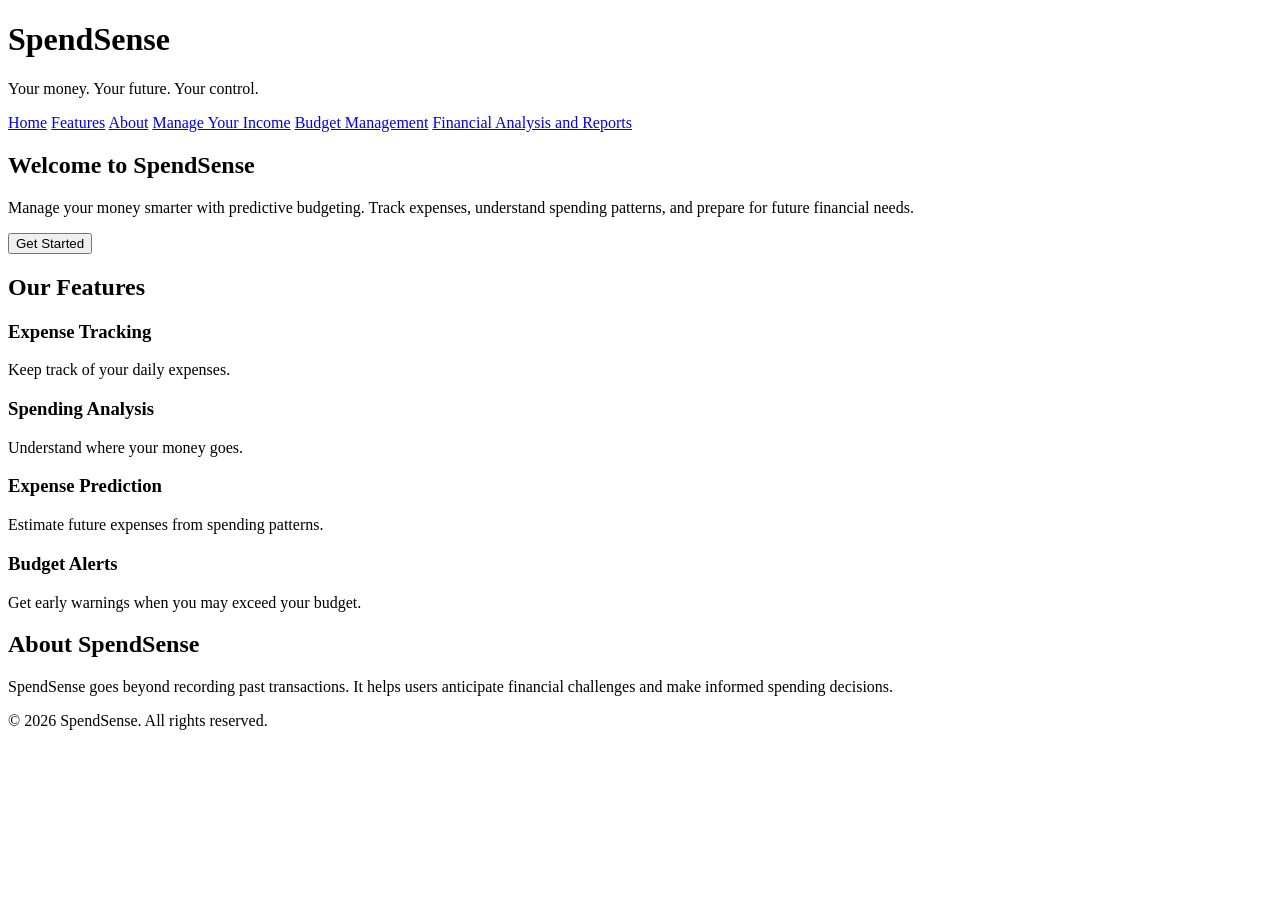
<file: index.html>
<!DOCTYPE html>
<html lang="en">
<head>
    <meta charset="UTF-8">
    <meta name="viewport" content="width=device-width, initial-scale=1.0">
    <title>SpendSense | Smart Budgeting</title>
</head>
<body>

<header>
    <h1>SpendSense</h1>
    <p>Your money. Your future. Your control.</p>

    <nav>
        <a href="#home">Home</a>
        <a href="#features">Features</a>
        <a href="#about">About</a>
        <a href="income.html">Manage Your Income</a>
        <a href="budget.html">Budget Management</a>
        <a href="reports.html">Financial Analysis and Reports</a>
    </nav>
</header>

<main>
    <section id="home">
        <h2>Welcome to SpendSense</h2>
        <p>
            Manage your money smarter with predictive budgeting.
            Track expenses, understand spending patterns, and
            prepare for future financial needs.
        </p>
        <button type="button">Get Started</button>
    </section>

    <section id="features">
        <h2>Our Features</h2>

        <article>
            <h3>Expense Tracking</h3>
            <p>Keep track of your daily expenses.</p>
        </article>

        <article>
            <h3>Spending Analysis</h3>
            <p>Understand where your money goes.</p>
        </article>

        <article>
            <h3>Expense Prediction</h3>
            <p>Estimate future expenses from spending patterns.</p>
        </article>

        <article>
            <h3>Budget Alerts</h3>
            <p>Get early warnings when you may exceed your budget.</p>
        </article>
    </section>

    <section id="about">
        <h2>About SpendSense</h2>
        <p>
            SpendSense goes beyond recording past transactions.
            It helps users anticipate financial challenges and
            make informed spending decisions.
        </p>
    </section>
</main>

<footer>
    <p>&copy; 2026 SpendSense. All rights reserved.</p>
</footer>
</body>
</html>
</file>
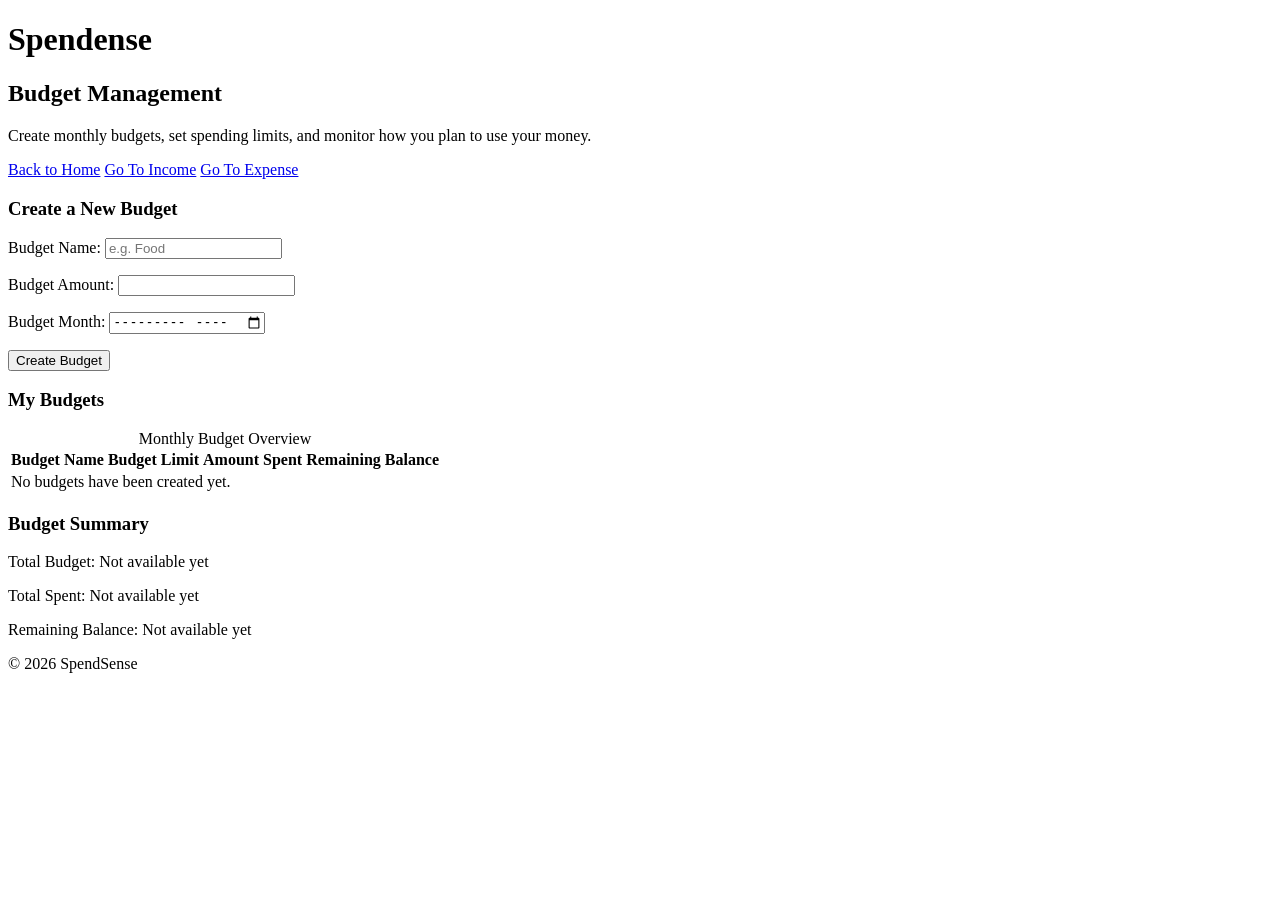
<file: budget.html>
<!DOCTYPE html>
<html lang="en">
    <head>
        <meta charset ="UTF-8">
        <title>SpendSense |Budget Management|</title>
    </head>

    <body>
        <header>
            <h1>Spendense</h1>
            <h2>Budget Management</h2>
        <p>
            Create monthly budgets, set spending limits, and monitor how you plan to use your money.
        </p>

        <nav>
            <a href="index.html">Back to Home</a>
            <a href="income.html">Go To Income</a>
            <a href="Expense.html">Go To Expense</a>
        </nav>
        </header>

        <main>

            <section id ="budget">
                <h3>Create a New Budget </h3>

        <form action="#" method="get">
            <p>
                <label for="budget-name">Budget Name:</label>
                <input type ="text"
                id="budget-name"
                name="budget-name"
                placeholder="e.g. Food"
                required>
            </p>

            <p>
                <label for="budget-amount">Budget Amount:</label>
                <input type="number"
                id="budget-amount"
                name="budget-amount"
                min="0.01"
                step="0.01"
                required>
            </p>

            <p>
                <label for="budget-month">Budget Month:</label>
                <input type="month"
                id="budget-month"
                name="budget-month"
                required>
            </p>

            <button type="submit">Create Budget</button>
        </form>
        </section>


        <section id="my-budgets">
        <h3>My Budgets</h3>

        <table *border*="1">
            <caption>Monthly Budget Overview</caption>

            <thead>
                <tr>
                    <th scope="col">Budget Name</th>
                    <th scope="col">Budget Limit</th>
                    <th scope="col">Amount Spent</th>
                    <th scope="col">Remaining Balance</th>
                </tr>
            </thead>

            <tbody>
                <tr>
                    <td colspan="4">
                        No budgets have been created yet.
                    </td>
                </tr>
            </tbody>
        </table>
        </section>

        <section id="budget-summary">
            <h3>Budget Summary</h3>
            <p>Total Budget: Not available yet</p>
            <p>Total Spent: Not available yet</p>
            <p>Remaining Balance: Not available yet</p>

        </section>
    
    </main>
    <footer>
        <p>&copy; 2026 SpendSense </p>
    </footer>

</body>
</html>
</file>
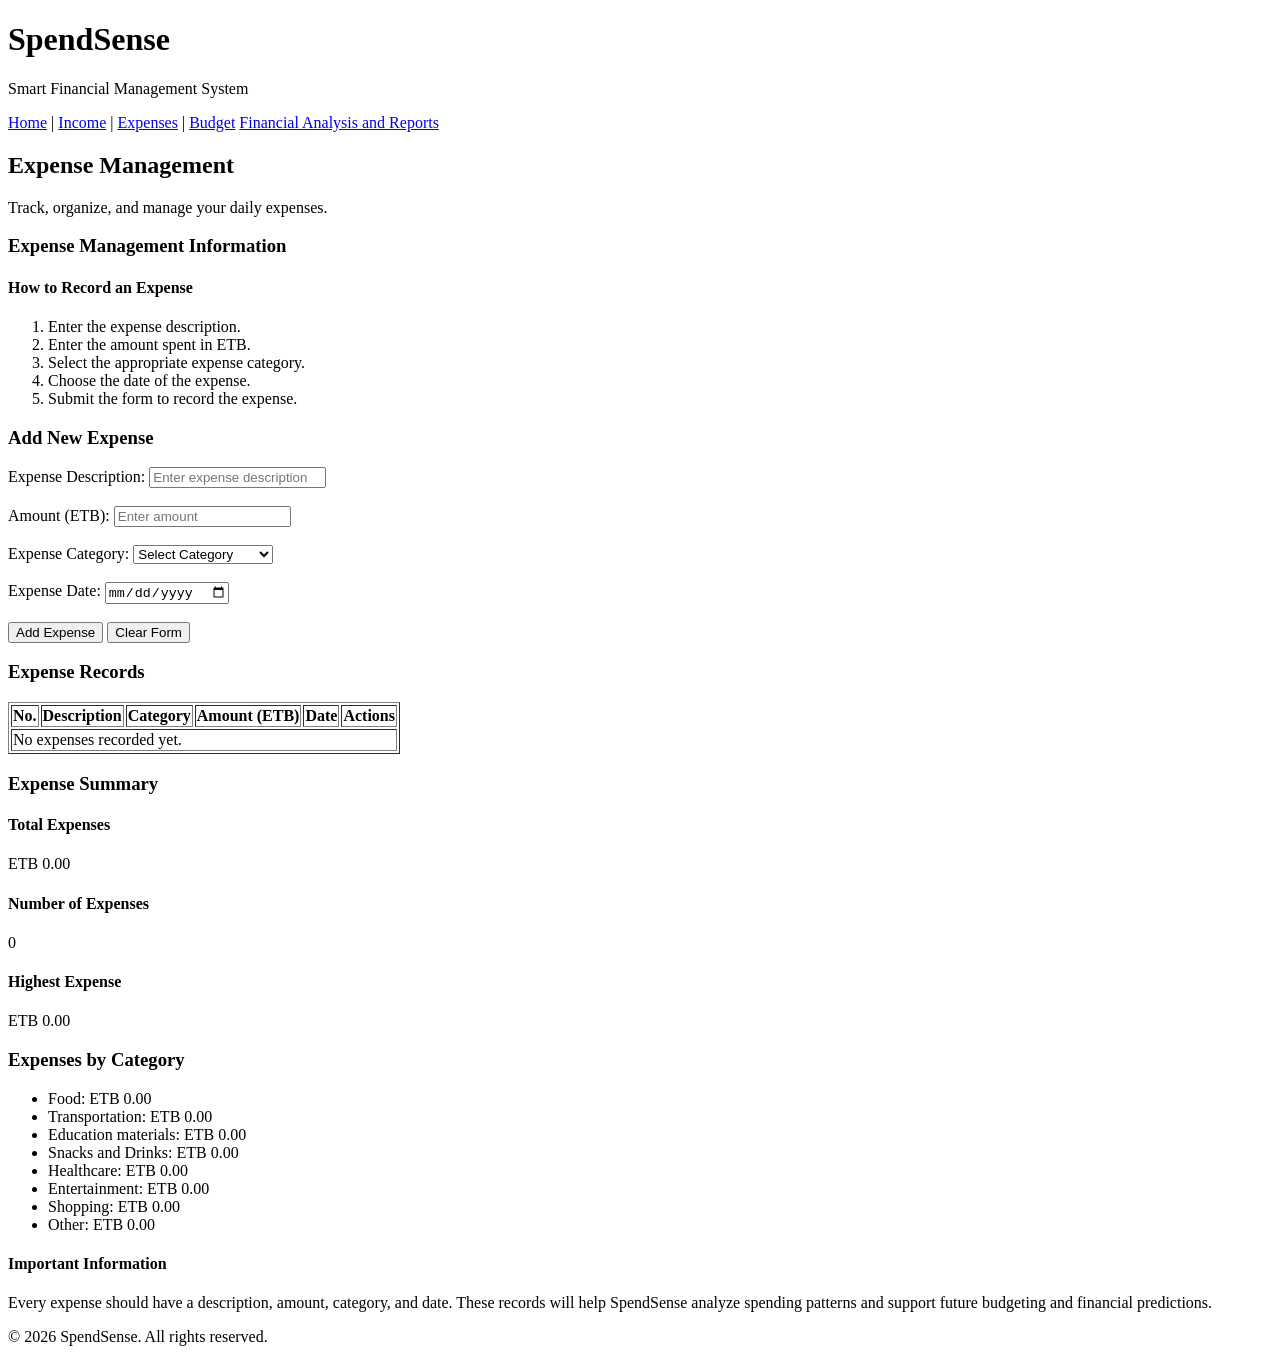
<file: expenses.html>
<!DOCTYPE html>
<html lang="en">

<head>
    <meta charset="UTF-8">
    <meta name="viewport" content="width=device-width, initial-scale=1.0">
    <title>SpendSense - Expense Management</title>
</head>

<body>

    <!-- Header and Navigation -->
    <header>
        <h1>SpendSense</h1>
        <p>Smart Financial Management System</p>

        <nav>
            <a href="index.html">Home</a> |
            <a href="income.html">Income</a> |
            <a href="expenses.html">Expenses</a> |
            <a href="budget.html">Budget</a>
            <a href="reports.html">Financial Analysis and Reports</a>

        </nav>
    </header>

    <main>

        <h2>Expense Management</h2>
        <p>Track, organize, and manage your daily expenses.</p>
        <section>
            <h3>Expense Management Information</h3>

            <h4>How to Record an Expense</h4>

            <ol>
                <li>Enter the expense description.</li>
                <li>Enter the amount spent in ETB.</li>
                <li>Select the appropriate expense category.</li>
                <li>Choose the date of the expense.</li>
                <li>Submit the form to record the expense.</li>
            </ol>
        </section>

        <!-- Expense Entry Form -->
        <section>
            <h3>Add New Expense</h3>

            <form>
                <div>
                    <label for="description">Expense Description:</label>
                    <input type="text" id="description" name="description" placeholder="Enter expense description"
                        required minlength="2">
                </div>

                <br>

                <div>
                    <label for="amount">Amount (ETB):</label>
                    <input type="number" id="amount" name="amount" placeholder="Enter amount" min="0.01" step="0.01"
                        required>
                </div>

                <br>

                <div>
                    <label for="category">Expense Category:</label>

                    <select id="category" name="category" required>
                        <option value="">Select Category</option>
                        <option value="food">Food</option>
                        <option value="transport">Transportation</option>
                        <option value="education">Education materials</option>
                        <option value="snacks and drinks">Snacks and Drinks</option>
                        <option value="health">Healthcare</option>
                        <option value="entertainment">Entertainment</option>
                        <option value="shopping">Shopping</option>
                        <option value="other">Other</option>
                    </select>
                </div>

                <br>

                <div>
                    <label for="date">Expense Date:</label>
                    <input type="date" id="date" name="date" required>
                </div>

                <br>

                <button type="submit">Add Expense</button>
                <button type="reset">Clear Form</button>
            </form>
        </section>

        <!-- Expense Records -->
        <section>
            <h3>Expense Records</h3>

            <table border="1">
                <thead>
                    <tr>
                        <th>No.</th>
                        <th>Description</th>
                        <th>Category</th>
                        <th>Amount (ETB)</th>
                        <th>Date</th>
                        <th>Actions</th>
                    </tr>
                </thead>

                <tbody>
                    <tr>
                        <td colspan="6">
                            No expenses recorded yet.
                        </td>
                    </tr>
                </tbody>
            </table>
        </section>

        <!-- Expense Summary -->
        <section>
            <h3>Expense Summary</h3>

            <div>
                <h4>Total Expenses</h4>
                <p>ETB 0.00</p>
            </div>

            <div>
                <h4>Number of Expenses</h4>
                <p>0</p>
            </div>

            <div>
                <h4>Highest Expense</h4>
                <p>ETB 0.00</p>
            </div>
        </section>

        <!-- Category Breakdown -->
        <section>
            <h3>Expenses by Category</h3>

            <ul>
                <li>Food: ETB 0.00</li>
                <li>Transportation: ETB 0.00</li>
                <li>Education materials: ETB 0.00</li>
                <li>Snacks and Drinks: ETB 0.00</li>
                <li>Healthcare: ETB 0.00</li>
                <li>Entertainment: ETB 0.00</li>
                <li>Shopping: ETB 0.00</li>
                <li>Other: ETB 0.00</li>

            </ul>
        </section>

        <!-- Expense Management Instructions -->
        <section>

            <h4>Important Information</h4>

            <p>
                Every expense should have a description, amount,
                category, and date. These records will help
                SpendSense analyze spending patterns and support
                future budgeting and financial predictions.
            </p>
        </section>

    </main>

    <!-- Footer -->
    <footer>
        <p>&copy; 2026 SpendSense. All rights reserved.</p>
    </footer>

</body>

</html>
</file>
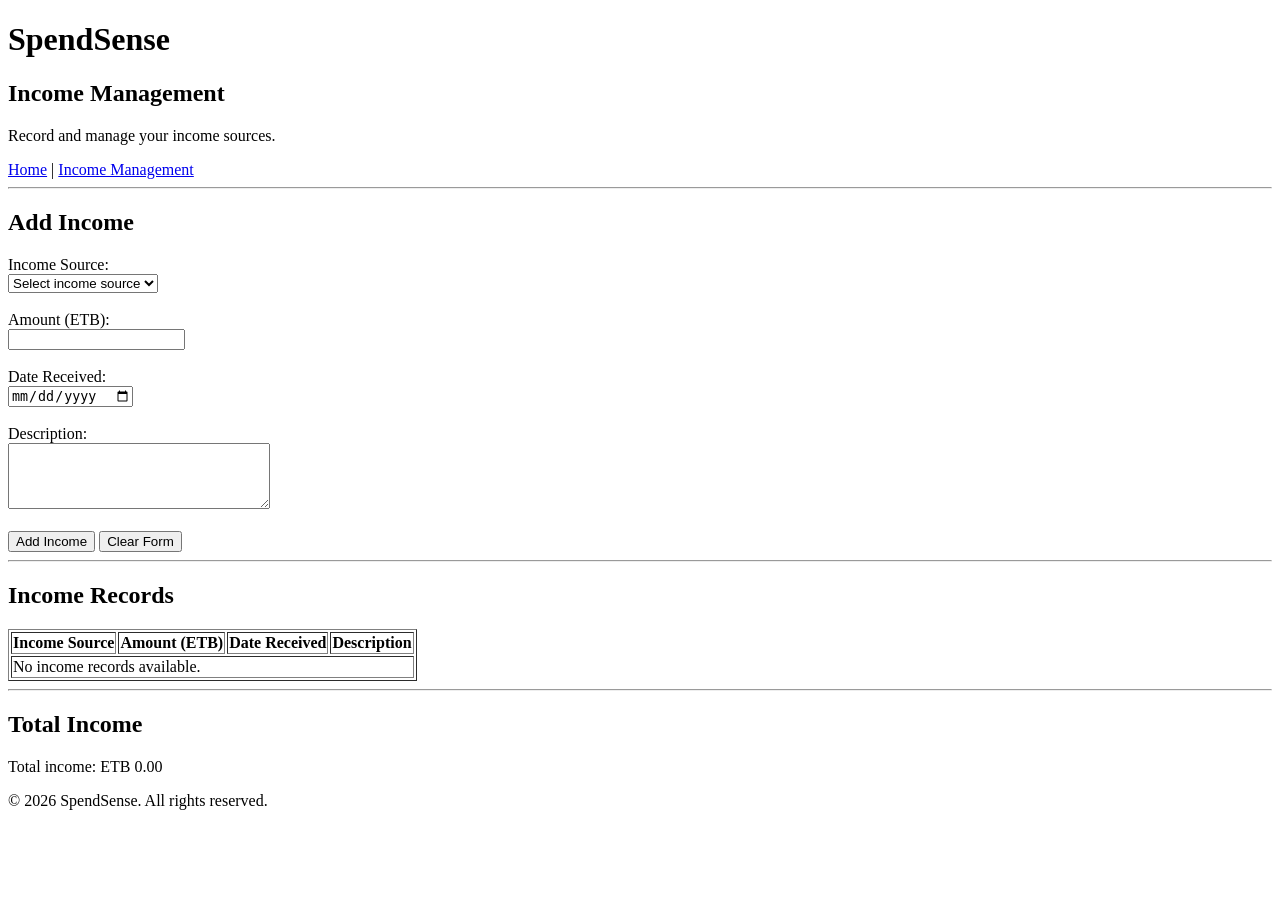
<file: income.html>
<!DOCTYPE html>
<html lang="en">
<head>
    <meta charset="UTF-8">
    <meta name="viewport" content="width=device-width, initial-scale=1.0">
    <title>SpendSense - Income Management</title>
</head>
<body>

    <header>
        <h1>SpendSense</h1>
        <h2>Income Management</h2>
        <p>Record and manage your income sources.</p>
    </header>

    <nav>
        <a href="index.html">Home</a> |
        <a href="income.html">Income Management</a>
    </nav>

    <hr>

    <main>
        <section>
            <h2>Add Income</h2>

            <form action="#" method="post">

                <label for="source">Income Source:</label><br>
                <select id="source" name="source" required>
                    <option value="">Select income source</option>
                    <option value="salary">Salary</option>
                    <option value="business">Business</option>
                    <option value="freelancing">Freelancing</option>
                    <option value="allowance">Allowance</option>
                    <option value="investment">Investment</option>
                    <option value="other">Other</option>
                </select>

                <br><br>

                <label for="amount">Amount (ETB):</label><br>
                <input
                    type="number"
                    id="amount"
                    name="amount"
                    min="0.01"
                    step="0.01"
                    required
                >

                <br><br>

                <label for="date">Date Received:</label><br>
                <input
                    type="date"
                    id="date"
                    name="date"
                    required
                >

                <br><br>

                <label for="description">Description:</label><br>
                <textarea
                    id="description"
                    name="description"
                    rows="4"
                    cols="30"
                ></textarea>

                <br><br>

                <button type="submit">Add Income</button>
                <button type="reset">Clear Form</button>

            </form>
        </section>

        <hr>

        <section>
            <h2>Income Records</h2>

            <table border="1">
                <thead>
                    <tr>
                        <th>Income Source</th>
                        <th>Amount (ETB)</th>
                        <th>Date Received</th>
                        <th>Description</th>
                    </tr>
                </thead>

                <tbody>
                    <tr>
                        <td colspan="4">No income records available.</td>
                    </tr>
                </tbody>
            </table>
        </section>

        <hr>

        <section>
            <h2>Total Income</h2>
            <p>Total income: ETB 0.00</p>
        </section>
    </main>

    <footer>
        <p>&copy; 2026 SpendSense. All rights reserved.</p>
    </footer>

</body>
</html>
</file>
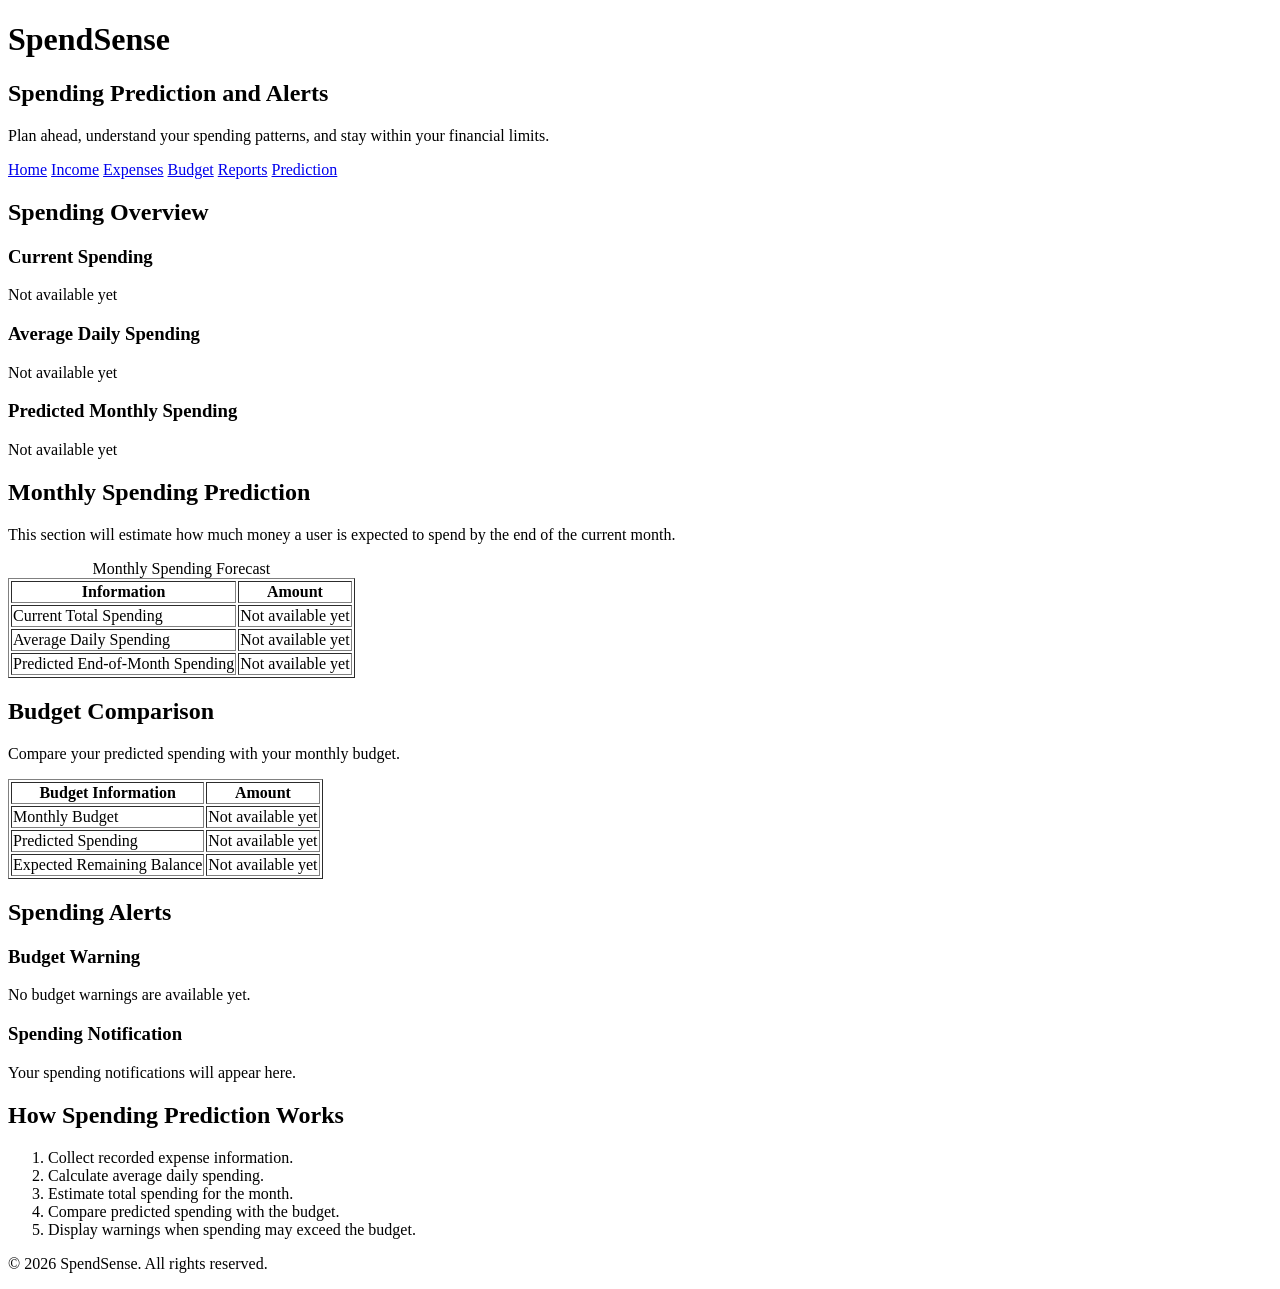
<file: prediction.html>
<!DOCTYPE html>
<html lang="en">
<head>
    <meta charset="UTF-8">
    <meta name="viewport" content="width=device-width, initial-scale=1.0">
    <title>SpendSense | Spending Prediction</title>
</head>

<body>

    <header>
        <h1>SpendSense</h1>
        <h2>Spending Prediction and Alerts</h2>

        <p>
            Plan ahead, understand your spending patterns,
            and stay within your financial limits.
        </p>

        <nav>
            <a href="index.html">Home</a>
            <a href="income.html">Income</a>
            <a href="expenses.html">Expenses</a>
            <a href="budget.html">Budget</a>
            <a href="reports.html">Reports</a>
            <a href="prediction.html">Prediction</a>
        </nav>
    </header>

    <main>

        <section id="overview">
            <h2>Spending Overview</h2>

            <article>
                <h3>Current Spending</h3>
                <p>Not available yet</p>
            </article>

            <article>
                <h3>Average Daily Spending</h3>
                <p>Not available yet</p>
            </article>

            <article>
                <h3>Predicted Monthly Spending</h3>
                <p>Not available yet</p>
            </article>
        </section>

        <section id="prediction">
            <h2>Monthly Spending Prediction</h2>

            <p>
                This section will estimate how much money
                a user is expected to spend by the end of
                the current month.
            </p>

            <table border="1">
                <caption>Monthly Spending Forecast</caption>

                <thead>
                    <tr>
                        <th scope="col">Information</th>
                        <th scope="col">Amount</th>
                    </tr>
                </thead>

                <tbody>
                    <tr>
                        <td>Current Total Spending</td>
                        <td>Not available yet</td>
                    </tr>

                    <tr>
                        <td>Average Daily Spending</td>
                        <td>Not available yet</td>
                    </tr>

                    <tr>
                        <td>Predicted End-of-Month Spending</td>
                        <td>Not available yet</td>
                    </tr>
                </tbody>
            </table>
        </section>

        <section id="budget-comparison">
            <h2>Budget Comparison</h2>

            <p>
                Compare your predicted spending with
                your monthly budget.
            </p>

            <table border="1">
                <thead>
                    <tr>
                        <th scope="col">Budget Information</th>
                        <th scope="col">Amount</th>
                    </tr>
                </thead>

                <tbody>
                    <tr>
                        <td>Monthly Budget</td>
                        <td>Not available yet</td>
                    </tr>

                    <tr>
                        <td>Predicted Spending</td>
                        <td>Not available yet</td>
                    </tr>

                    <tr>
                        <td>Expected Remaining Balance</td>
                        <td>Not available yet</td>
                    </tr>
                </tbody>
            </table>
        </section>

        <section id="alerts">
            <h2>Spending Alerts</h2>

            <article>
                <h3>Budget Warning</h3>
                <p>
                    No budget warnings are available yet.
                </p>
            </article>

            <article>
                <h3>Spending Notification</h3>
                <p>
                    Your spending notifications will
                    appear here.
                </p>
            </article>
        </section>

        <section id="how-it-works">
            <h2>How Spending Prediction Works</h2>

            <ol>
                <li>Collect recorded expense information.</li>
                <li>Calculate average daily spending.</li>
                <li>Estimate total spending for the month.</li>
                <li>Compare predicted spending with the budget.</li>
                <li>Display warnings when spending may exceed the budget.</li>
            </ol>
        </section>

    </main>

    <footer>
        <p>&copy; 2026 SpendSense. All rights reserved.</p>
    </footer>

</body>
</html>
</file>
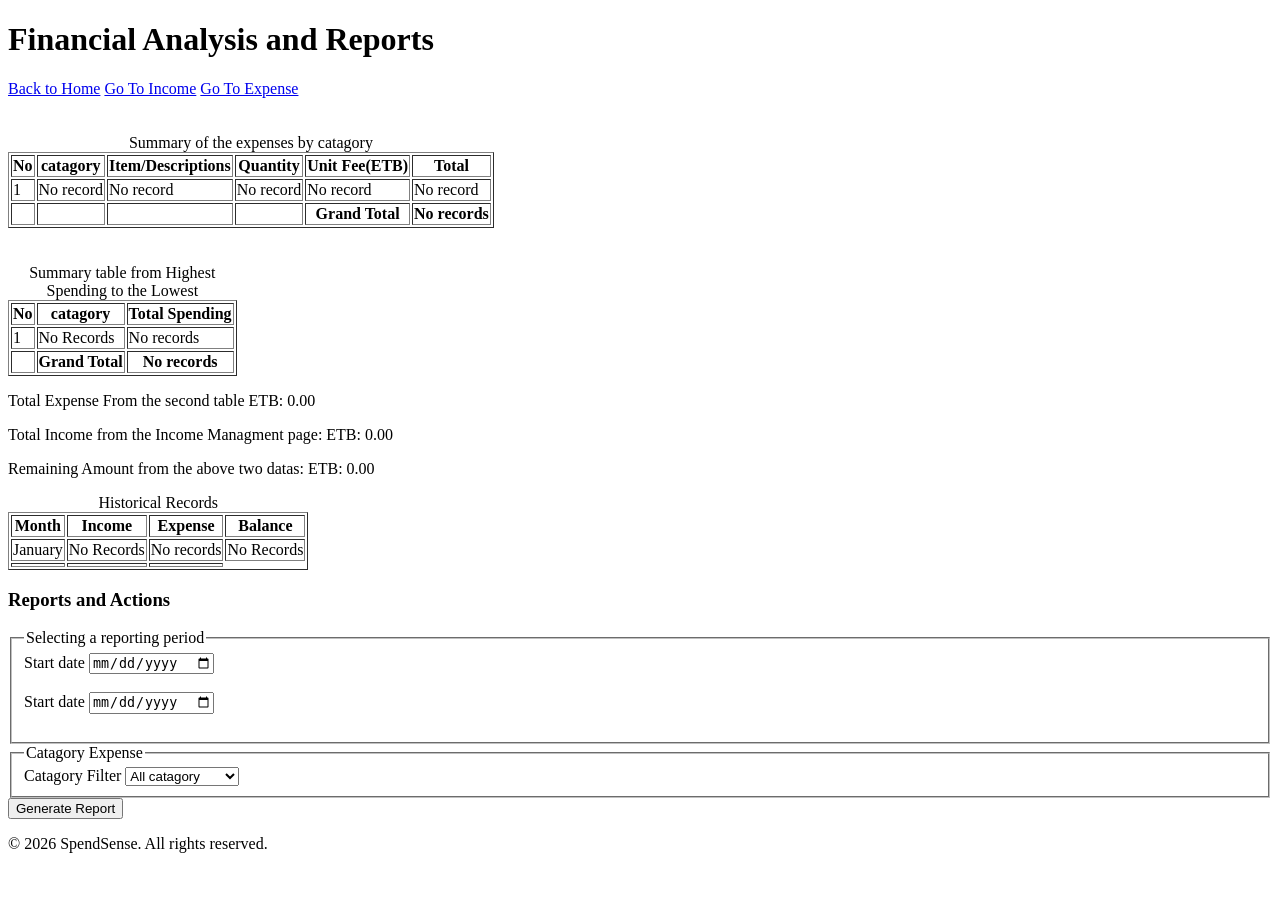
<file: reports.html>
<!DOCTYPE html>
<html lang="en">
<head>
    <meta charset="UTF-8">
    <meta name="viewport" content="width=device-width, initial-scale=1.0">
    <title>Financial Analysis and Reports</title>
</head>
<body>

    <header>
        <h1>Financial Analysis and Reports</h1>
        <nav>
            <a href="index.html">Back to Home</a>
            <a href="income.html">Go To Income</a>
            <a href="Expense.html">Go To Expense</a>
        </nav>
        <br>
        <br>
    </header>

    <main>
        <section>
            <table border="1">
                <caption>Summary of the expenses by catagory</caption>
                <thead>
                    <tr>
                        <th>No</th>
                        <th>catagory</th>
                        <th>Item/Descriptions</th>
                        <th>Quantity</th>
                        <th>Unit Fee&lpar;ETB&rpar;</th>
                        <th>Total</th>
                    </tr>
                </thead>
                <tbody>
                    <tr>
                        <td>1</td>
                        <td>No record</td>
                        <td>No record</td>
                        <td>No record</td>
                        <td>No record</td>
                        <td>No record</td>
                        
                    </tr>
                    
                </tbody>
                <tfoot>
                    <tr>
                        <td></td>
                        <td></td> 
                        <td></td>
                        <td></td>
                        <th>Grand Total</th>
                        <th>No records</th>
                    </tr>
                </tfoot>
            </table>
            <br>
            <br>



        </section>


        <section>
            <table border="1">
                <caption>Summary table from Highest Spending to the Lowest</caption>
                <thead>
                    <tr>
                        <th>No</th>
                        <th>catagory</th>
                        <th>Total Spending</th>
                    </tr>
                </thead>
                <tbody>
                    <tr>
                        <td>1</td>
                        <td>No Records</td>
                        <td>No records</td>
                    </tr>
                    
                </tbody>
                <tfoot>
                    <tr>
                        <th></th>
                        <th>Grand Total</th>
                        <th>No records</th>
                    </tr>
                </tfoot>
            </table>
        </section>

        <p>Total Expense From the second table ETB: 0.00</p>
        <P>Total Income from the Income Managment page: ETB: 0.00</P>
        <p>Remaining Amount from the above two datas: ETB: 0.00</p>
       <section>
             <table border="1">
                <caption>Historical Records</caption>
                <thead>
                    <tr>
                        <th>Month</th>
                        <th>Income</th>
                        <th> Expense</th>
                        <th>Balance</th>
                    </tr>
                </thead>
                <tbody>
                    <tr>
                        <td>January</td>
                        <td>No Records</td>
                        <td>No records</td>
                        <td>No Records</td>
                    </tr>
                    
                </tbody>
                <tfoot>
                    <tr>
                        <th></th>
                        <th></th>
                        <th></th>
                    </tr>
                </tfoot>
            </table>
       </section>

       <section>
        <h3>Reports and Actions</h3>
            <form action="/generate-report" method="POST">
                <fieldset>
                    <legend>Selecting a reporting period </legend>
                
                    <label for="start-date">Start date</label>
                        <input type="date" id="start-date" name="start_date">
                        <br>
                        <br>

                    <label for="end-date">Start date</label>
                        <input type="date" id="end-date" name="end_date">
                        <br>
                        <br>
                </fieldset>

                <fieldset>
                    <legend>Catagory Expense</legend>
                
                    <label for="catagory">Catagory Filter</label>
                    <select id="catagory" name="catagory">
                        <option value="all">All catagory</option>
                        <option value="Food">Food</option>
                        <option value="Transportation">Transportation</option>
                        <option value="Stationary">Stationary</option>
                        <option value="Accomodations">Accomodations</option>
                    </select>
                </fieldset>    

                <button type="submit">Generate Report</button>

            </form>
      



       </section>
    </main>
    <footer>
        <p>&copy; 2026 SpendSense. All rights reserved.</p>
    </footer>

</body>
</html>
</file>
